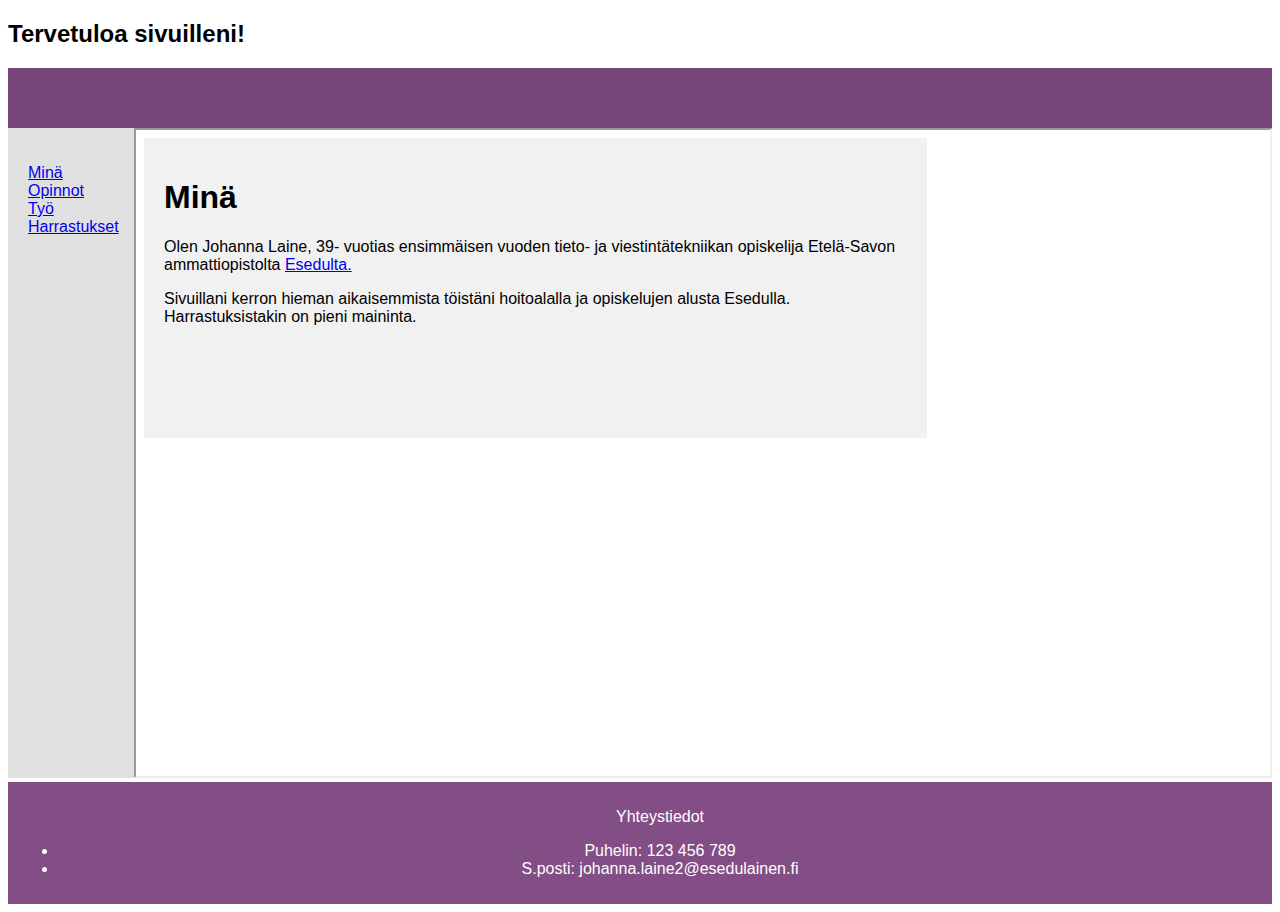
<file: index.html>
<!DOCTYPE html>
<html lang="en">
<head>
    <meta charset="UTF-8">
    <meta name="viewport" content="width=device-width, initial-scale=1.0">
    <title>Tervetuloa sivuilleni!</title>
</head>

    <style>
        * {
          box-sizing: border-box;
        }
        
        body {
          font-family: Arial, Helvetica, sans-serif;
        }
        
        /* Style the header */
        header {
          background-color: #774579;
          padding: 30px;
          text-align: center;
          font-size: 35px;
          color: white;
        }
        
        /* Create two columns/boxes that floats next to each other */
        nav {
          float: left;
          width: 10%;
          height: 650px; /* only for demonstration, should be removed */
          background: #e0e0e0;
          padding: 20px;
        }
        
        /* Style the list inside the menu */
        nav ul {
          list-style-type: none;
          padding: 0;
        }
        
        article {
          float: left;
          padding: 30px;
          width: 70%;
          background-color: #f1f1f1;
          height: 300px; /* only for demonstration, should be removed */
        }
        
        /* Clear floats after the columns */
        section::after {
          content: "";
          display: table;
          clear: both;
        }
        
        /* Style the footer */
        footer {
          background-color: #834d85;
          padding: 10px;
          text-align: center;
          color: white;
        }
        
        /* Responsive layout - makes the two columns/boxes stack on top of each other instead of next to each other, on small screens */
        @media (max-width: 600px) {
          nav, article {
            width: 100%;
            height: auto;
          }
        }
        </style>
        </head>
        
        <body>
        <h2>Tervetuloa sivuilleni!</h2>
        
        <header>
          
        </header>

        <section>
          <nav>
            <ul>
              <li><a href="Minä.html" target="myframe">Minä</a></li>
              <li><a href="Opinnot.html" target="myframe">Opinnot</a></li>
              <li><a href="Työ.html" target="myframe">Työ</a></li>
              <li><a href="Harrastukset.html" target="myframe">Harrastukset</a></li>
            </ul>
          </nav>
             
          <iframe src="Minä.html" title="Minä" name="myframe" width="90%" height="650">
          </iframe>  
        </section>
        
        <footer>
          <ul></a>Yhteystiedot</p>
          <li><a>Puhelin: 123 456 789</a></li>
          <li><a>S.posti: johanna.laine2@esedulainen.fi</a></li>
          </ul>
        </footer>
        
        
        </body>
        </html>
</file>
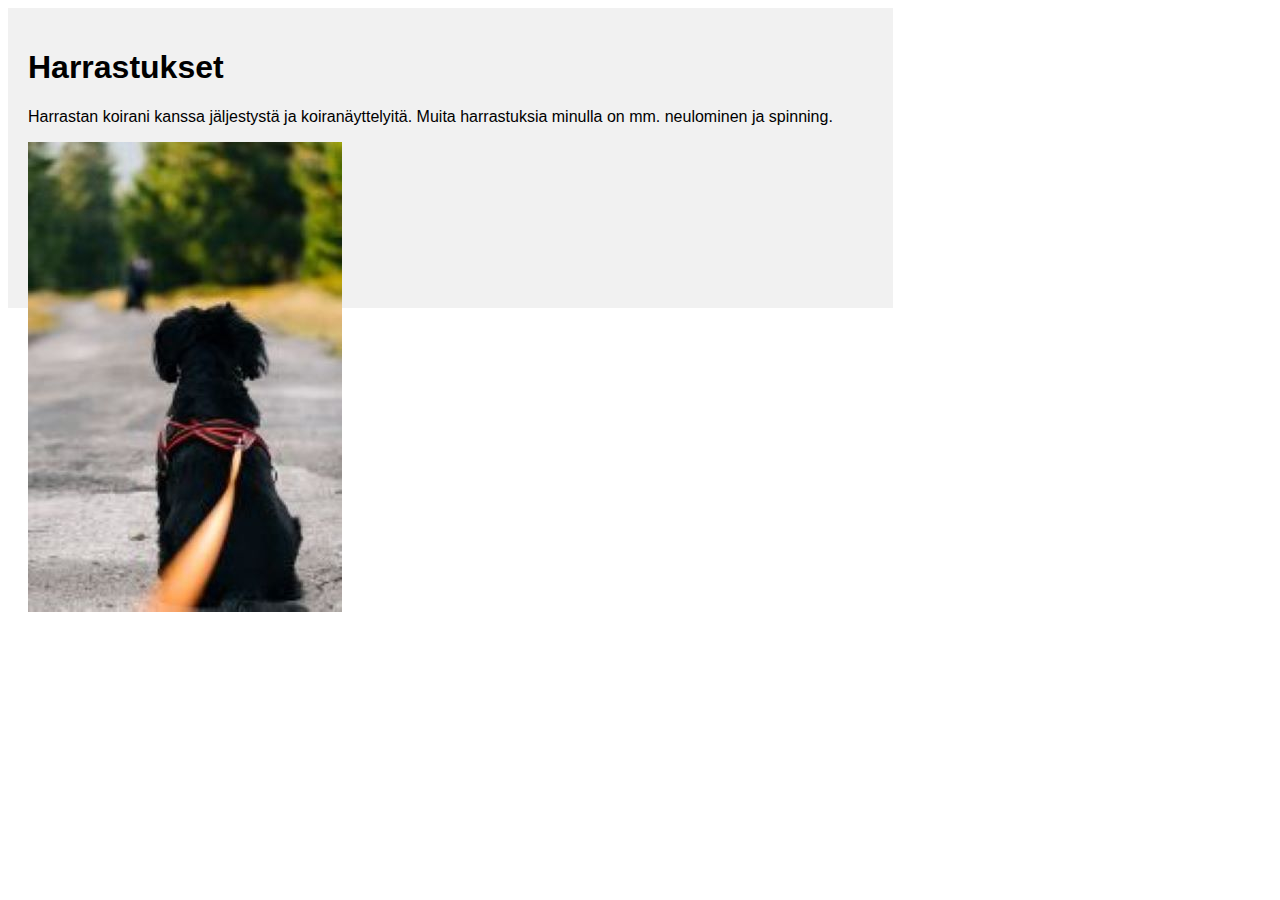
<file: Harrastukset.html>
<!DOCTYPE html>
<html lang="en">
<head>
    <meta charset="UTF-8">
    <meta name="viewport" content="width=device-width, initial-scale=1.0">
    <title>Harrastukset</title>
</head>

        <style>
            * {
              box-sizing: border-box;
            }
            
            body {
              font-family: Arial, Helvetica, sans-serif;
            }
            
            /* Style the header */
            header {
              background-color: #774579;
              padding: 30px;
              text-align: center;
              font-size: 35px;
              color: white;
            }
            
            /* Create two columns/boxes that floats next to each other */
            nav {
              float: left;
              width: 30%;
              height: 300px; /* only for demonstration, should be removed */
              background: #e0e0e0;
              padding: 20px;
            }
            
            /* Style the list inside the menu */
            nav ul {
              list-style-type: none;
              padding: 0;
            }
            
            article {
              float: left;
              padding: 20px;
              width: 70%;
              background-color: #f1f1f1;
              height: 300px; /* only for demonstration, should be removed */
            }
            
            /* Clear floats after the columns */
            section::after {
              content: "";
              display: table;
              clear: both;
            }
            
            /* Style the footer */
            footer {
              background-color: #834d85;
              padding: 10px;
              text-align: center;
              color: white;
            }
            
            /* Responsive layout - makes the two columns/boxes stack on top of each other instead of next to each other, on small screens */
            @media (max-width: 600px) {
              nav, article {
                width: 100%;
                height: auto;
              }
            }
            </style>
            </head>
            <body>
            

    <article>
        
        <h1>Harrastukset</h1>
        <p>Harrastan koirani kanssa jäljestystä ja koiranäyttelyitä. Muita harrastuksia minulla on mm. neulominen ja spinning.</p>

        <img src="dog.jpg" alt="Koira lähdössä etsimään kadonnutta">
      </article>
</body>
</html>
</file>
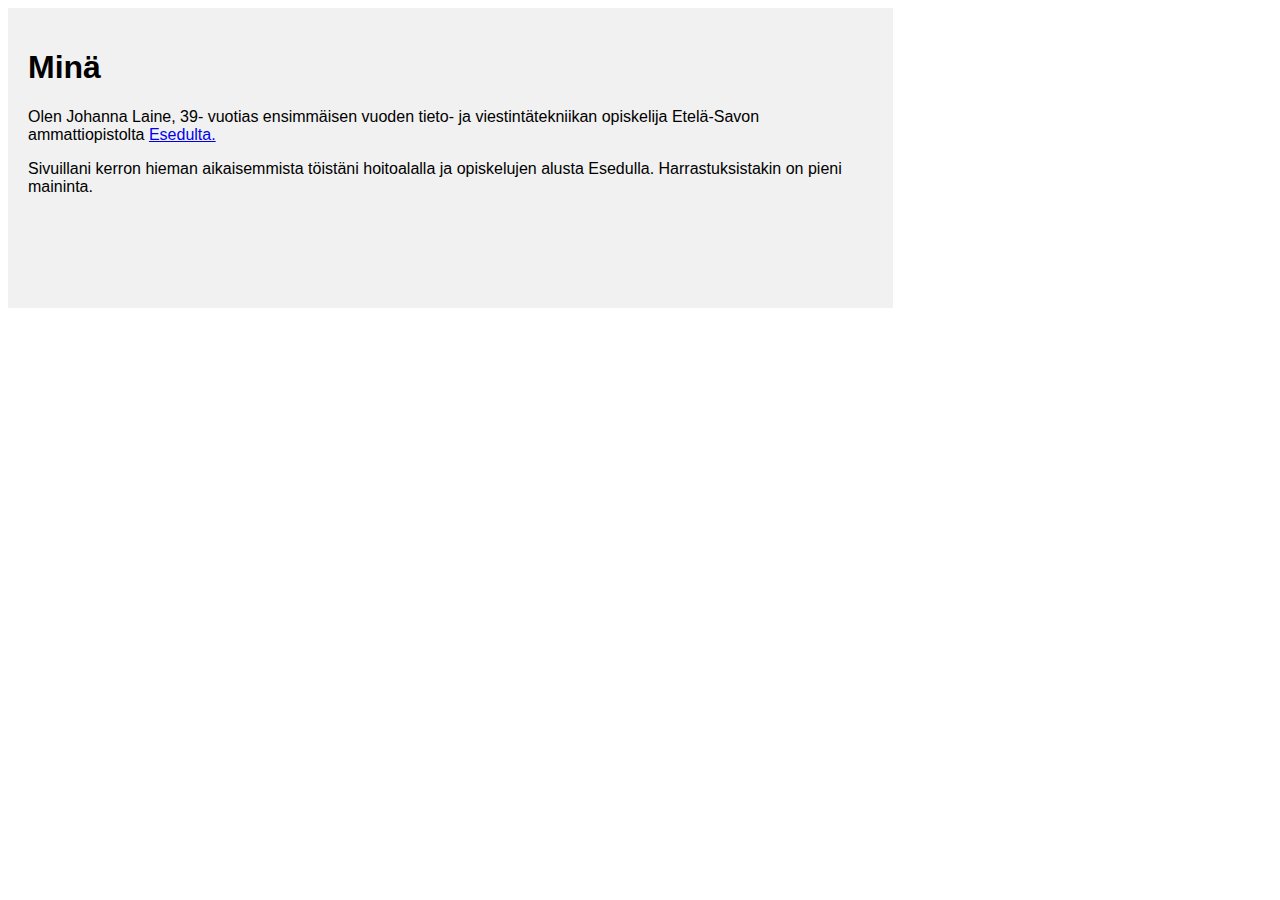
<file: Minä.html>
<!DOCTYPE html>
<html lang="en">
<head>
    <meta charset="UTF-8">
    <meta name="viewport" content="width=device-width, initial-scale=1.0">
    <title>Document</title>
</head>

    <style>
        * {
          box-sizing: border-box;
        }
        
        body {
          font-family: Arial, Helvetica, sans-serif;
        }
        
        /* Style the header */
        header {
          background-color: #774579;
          padding: 30px;
          text-align: center;
          font-size: 35px;
          color: white;
        }
        
        /* Create two columns/boxes that floats next to each other */
        nav {
          float: left;
          width: 30%;
          height: 300px; /* only for demonstration, should be removed */
          background: #e0e0e0;
          padding: 20px;
        }
        
        /* Style the list inside the menu */
        nav ul {
          list-style-type: none;
          padding: 0;
        }
        
        article {
          float: left;
          padding: 20px;
          width: 70%;
          background-color: #f1f1f1;
          height: 300px; /* only for demonstration, should be removed */
        }
        
        /* Clear floats after the columns */
        section::after {
          content: "";
          display: table;
          clear: both;
        }
        
        /* Style the footer */
        footer {
          background-color: #834d85;
          padding: 10px;
          text-align: center;
          color: white;
        }
        
        /* Responsive layout - makes the two columns/boxes stack on top of each other instead of next to each other, on small screens */
        @media (max-width: 600px) {
          nav, article {
            width: 100%;
            height: auto;
          }
        }
        </style>
        </head>
<body>
    
    <article>
        
        <h1>Minä</h1>
        <p>Olen Johanna Laine, 39- vuotias ensimmäisen vuoden tieto- ja viestintätekniikan opiskelija Etelä-Savon ammattiopistolta <a href="http://esedu.fi" target="_blank">Esedulta.</a></p>
        <p>Sivuillani kerron hieman aikaisemmista töistäni hoitoalalla ja opiskelujen alusta Esedulla. Harrastuksistakin on pieni maininta.</p>
        
    
      </article> 
</body>
</html>
</file>
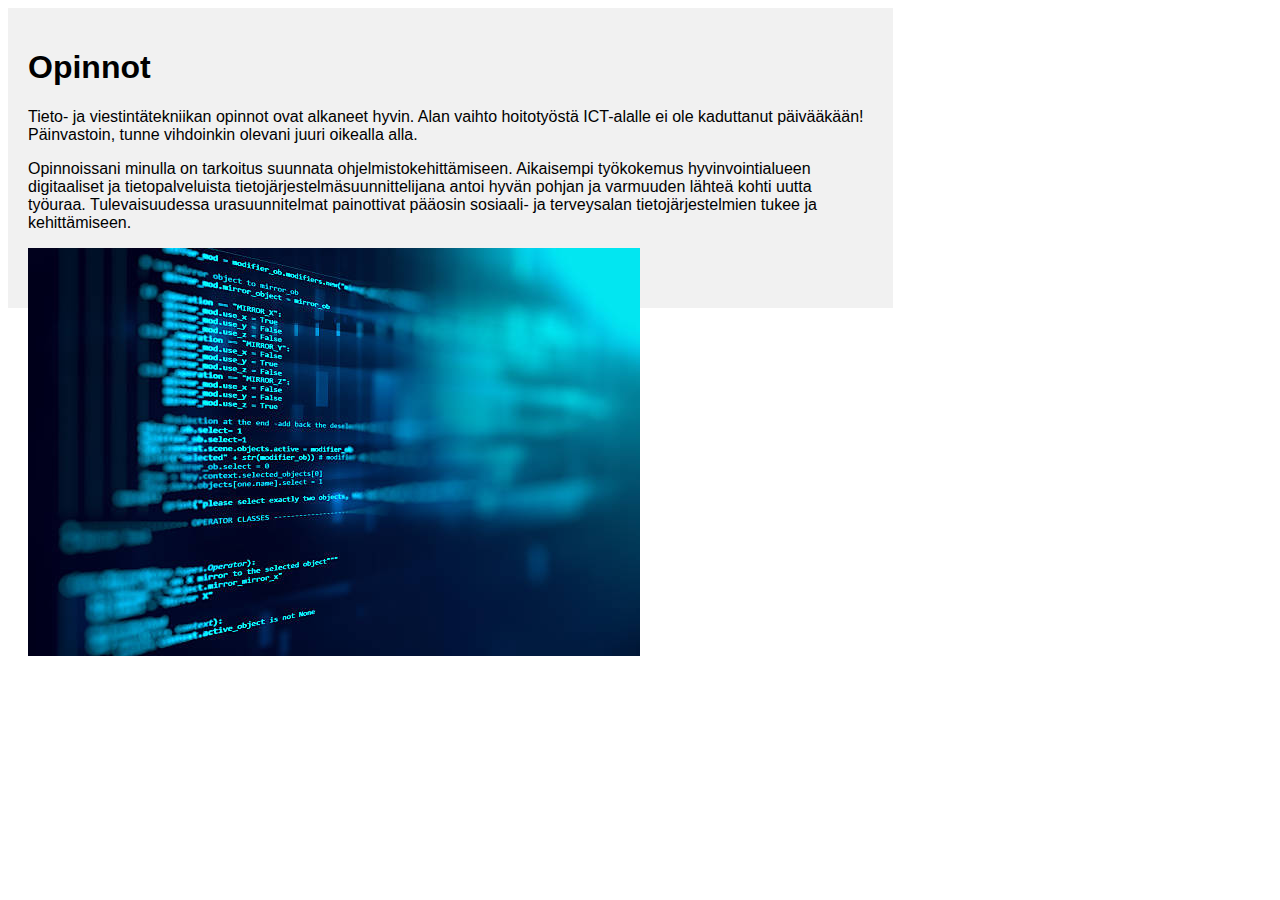
<file: Opinnot.html>
<!DOCTYPE html>
<html lang="en">
<head>
    <meta charset="UTF-8">
    <meta name="viewport" content="width=device-width, initial-scale=1.0">
    <title>Opinnot</title>
</head>


        <style>
            * {
              box-sizing: border-box;
            }
            
            body {
              font-family: Arial, Helvetica, sans-serif;
            }
            
            /* Style the header */
            header {
              background-color: #774579;
              padding: 30px;
              text-align: center;
              font-size: 35px;
              color: white;
            }
            
            /* Create two columns/boxes that floats next to each other */
            nav {
              float: left;
              width: 30%;
              height: 300px; /* only for demonstration, should be removed */
              background: #e0e0e0;
              padding: 20px;
            }
            
            /* Style the list inside the menu */
            nav ul {
              list-style-type: none;
              padding: 0;
            }
            
            article {
              float: left;
              padding: 20px;
              width: 70%;
              background-color: #f1f1f1;
              height: 300px; /* only for demonstration, should be removed */
            }
            
            /* Clear floats after the columns */
            section::after {
              content: "";
              display: table;
              clear: both;
            }
            
            /* Style the footer */
            footer {
              background-color: #834d85;
              padding: 10px;
              text-align: center;
              color: white;
            }
            
            /* Responsive layout - makes the two columns/boxes stack on top of each other instead of next to each other, on small screens */
            @media (max-width: 600px) {
              nav, article {
                width: 100%;
                height: auto;
              }
            }
            </style>
            </head>  
            <body>     
    <article>
      
        <h1>Opinnot</h1>
        <p>Tieto- ja viestintätekniikan opinnot ovat alkaneet hyvin. Alan vaihto hoitotyöstä ICT-alalle ei ole kaduttanut päivääkään! Päinvastoin, tunne vihdoinkin olevani juuri oikealla alla.</p>
        <p>Opinnoissani minulla on tarkoitus suunnata ohjelmistokehittämiseen. Aikaisempi työkokemus hyvinvointialueen digitaaliset ja tietopalveluista tietojärjestelmäsuunnittelijana antoi hyvän pohjan ja varmuuden lähteä kohti uutta työuraa.
            Tulevaisuudessa urasuunnitelmat painottivat pääosin sosiaali- ja terveysalan tietojärjestelmien tukee ja kehittämiseen.</p>

        <img src="Koodi.jpg" alt="Koodikieltä">
      </article>
    
</body>
</html>
</file>
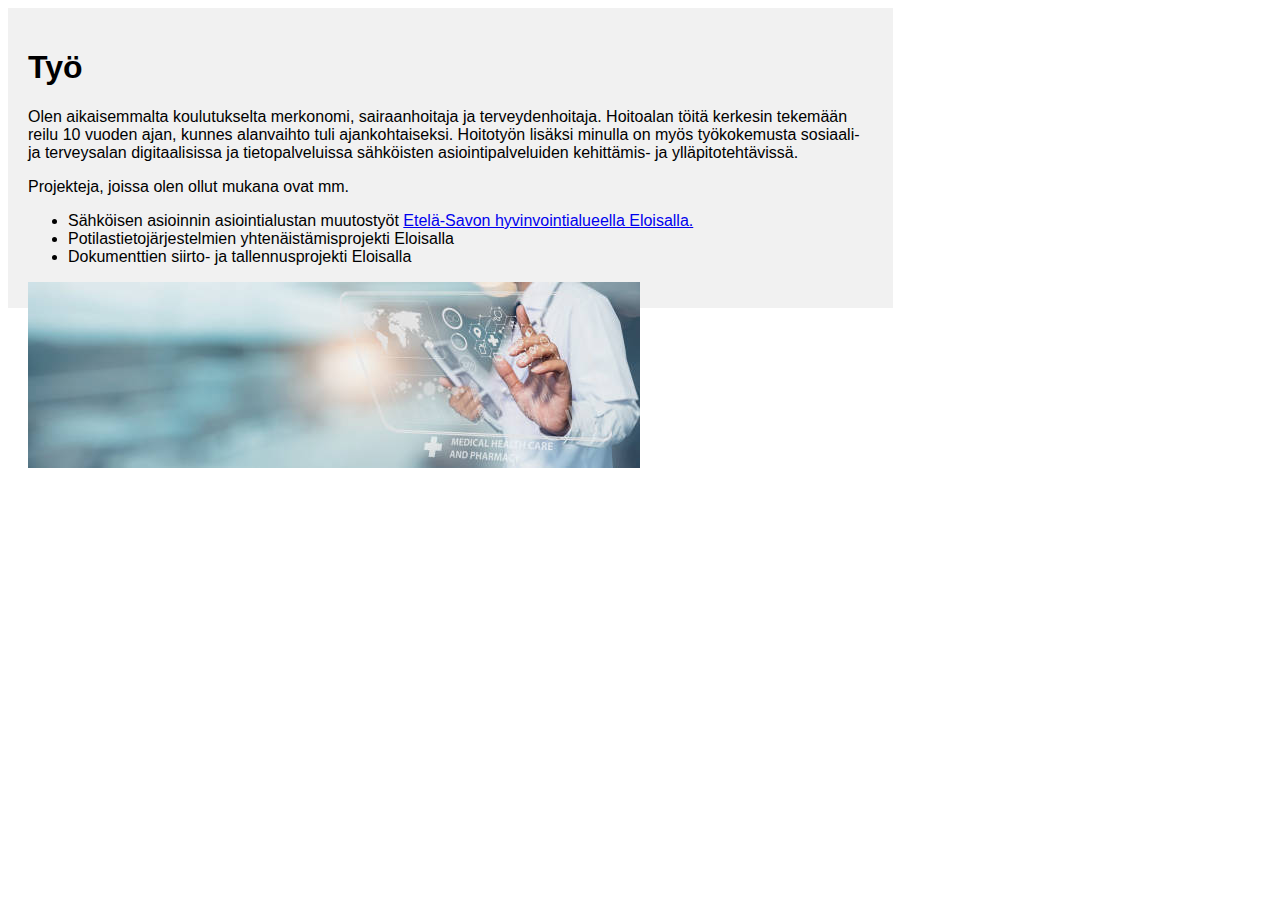
<file: Työ.html>
<!DOCTYPE html>
<html lang="en">
<head>
    <meta charset="UTF-8">
    <meta name="viewport" content="width=device-width, initial-scale=1.0">
    <title>Työ</title>
</head>


    <style>
        * {
          box-sizing: border-box;
        }
        
        body {
          font-family: Arial, Helvetica, sans-serif;
        }
        
        /* Style the header */
        header {
          background-color: #774579;
          padding: 30px;
          text-align: center;
          font-size: 35px;
          color: white;
        }
        
        /* Create two columns/boxes that floats next to each other */
        nav {
          float: left;
          width: 30%;
          height: 300px; /* only for demonstration, should be removed */
          background: #e0e0e0;
          padding: 20px;
        }
        
        /* Style the list inside the menu */
        nav ul {
          list-style-type: none;
          padding: 0;
        }
        
        article {
          float: left;
          padding: 20px;
          width: 70%;
          background-color: #f1f1f1;
          height: 300px; /* only for demonstration, should be removed */
        }
        
        /* Clear floats after the columns */
        section::after {
          content: "";
          display: table;
          clear: both;
        }
        
        /* Style the footer */
        footer {
          background-color: #834d85;
          padding: 10px;
          text-align: center;
          color: white;
        }
        
        /* Responsive layout - makes the two columns/boxes stack on top of each other instead of next to each other, on small screens */
        @media (max-width: 600px) {
          nav, article {
            width: 100%;
            height: auto;
          }
        }
        </style>
        </head>
<body>
    <article>
        
        <h1>Työ</h1>
        <p>Olen aikaisemmalta koulutukselta merkonomi, sairaanhoitaja ja terveydenhoitaja. Hoitoalan töitä kerkesin tekemään reilu 10 vuoden ajan, kunnes alanvaihto tuli ajankohtaiseksi. Hoitotyön lisäksi minulla on myös työkokemusta sosiaali- ja terveysalan digitaalisissa ja tietopalveluissa sähköisten asiointipalveluiden kehittämis- ja ylläpitotehtävissä.</p>
        <p>Projekteja, joissa olen ollut mukana ovat mm.</p>
        <ul>
            <li>Sähköisen asioinnin asiointialustan muutostyöt <a href="https://etelasavonha.fi/2023/12/14/eloisan-sahkoinen-asiointi-yhtenaistyy-edelleen/" target="_blank">Etelä-Savon hyvinvointialueella Eloisalla.</a></li>
            <li>Potilastietojärjestelmien yhtenäistämisprojekti Eloisalla</li>
            <li>Dokumenttien siirto- ja tallennusprojekti Eloisalla</li>




        </ul>
    

        <img src="Digitaalinen.jpg" alt="Tulevaisuuden kuva sähköisistä asioinneista">
      </article>
</body>
</html>
</file>
